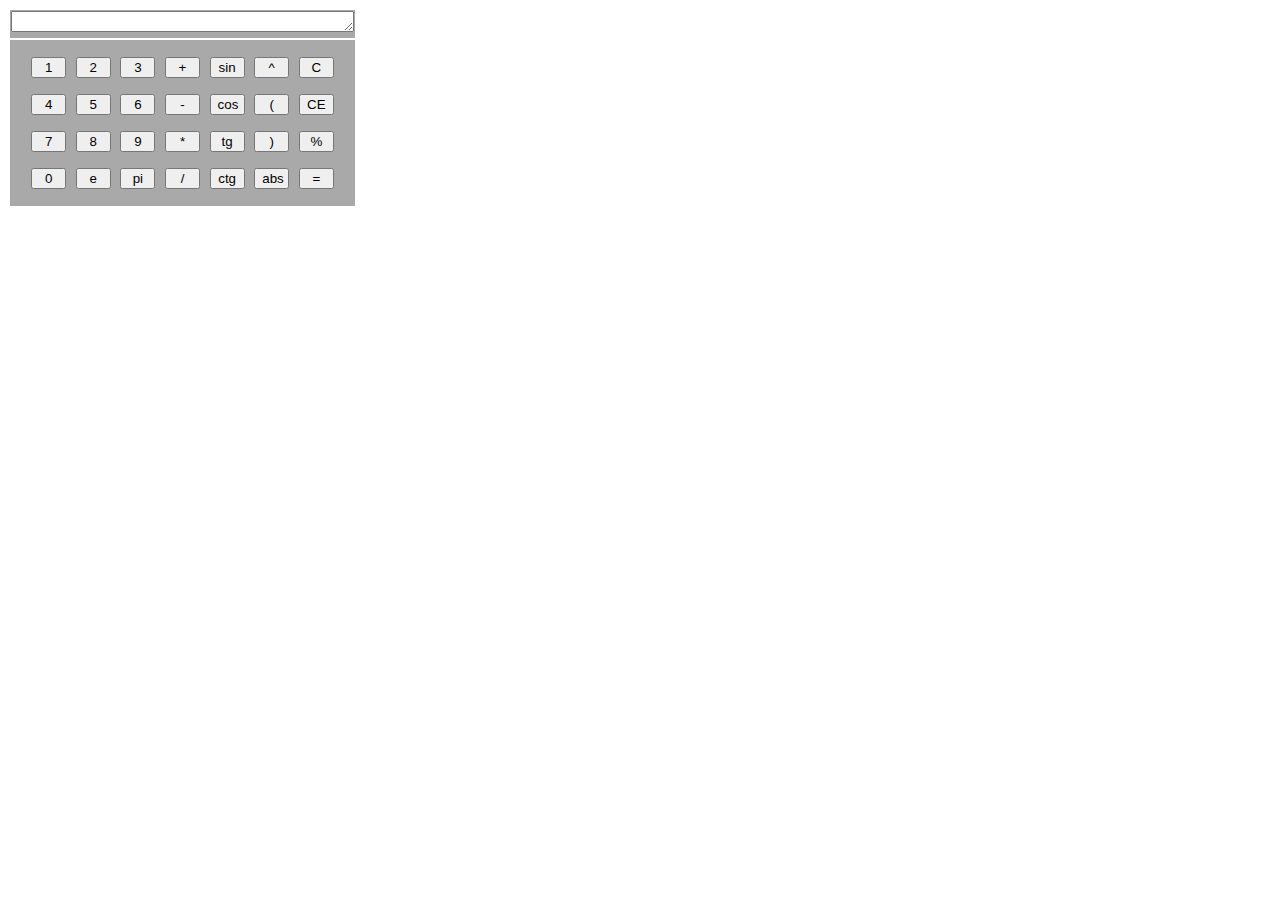
<file: index.html>
<!DOCTYPE html>

<html lang="en">

	<head>
		<script src="calculator.js"></script>
		<link href="calculator_styles.css" rel="stylesheet">
	</head>
	
	<body>
	<table><tr><th>
			<textarea id="screen" rows="1" cols="40" readonly></textarea>
	</th></tr>
		<tr><th>
		<p>
			<button id="button1" type="button" onclick='addSymbol("screen","button1")'> 1 </button>
			<button id="button2" type="button" onclick='addSymbol("screen","button2")'> 2 </button>
			<button id="button3" type="button" onclick='addSymbol("screen","button3")'> 3 </button>
			<button id="button+" type="button" onclick='addSymbol("screen","button+")'> + </button>
			<button id="buttonsin" type="button" onclick='addSymbol("screen","buttonsin")'> sin </button>
			<button id="button^" type="button" onclick='addSymbol("screen","button^")'> ^ </button>
			<button id="buttonC" onclick='clearSymbol("screen")'>C</button>
		</p>
		<p>
			<button id="button4" type="button" onclick='addSymbol("screen","button4")'> 4 </button>
			<button id="button5" type="button" onclick='addSymbol("screen","button5")'> 5 </button>
			<button id="button6" type="button" onclick='addSymbol("screen","button6")'> 6 </button>
			<button id="button-" type="button" onclick='addSymbol("screen","button-")'>-</button>
			<button id="buttoncos" type="button" onclick='addSymbol("screen","buttoncos")'> cos </button>
			<button id="button(" type="button" onclick='addSymbol("screen","button(")'> ( </button>
			<button id="buttonCE" onclick='clearScreen("screen")'>CE</button>
		</p>
		<p>
			<button id="button7" type="button" onclick='addSymbol("screen","button7")'> 7 </button>
			<button id="button8" type="button" onclick='addSymbol("screen","button8")'> 8 </button>
			<button id="button9" type="button" onclick='addSymbol("screen","button9")'> 9 </button>
			<button id="button*" type="button" onclick='addSymbol("screen","button*")'> * </button>
			<button id="buttontg" type="button" onclick='addSymbol("screen","buttontg")'> tg </button>
			<button id="button)" type="button" onclick='addSymbol("screen","button)")'> ) </button>
			<button id="button%" type="button" onclick='addSymbol("screen","button%")'> % </button>
		</p>
		<p>
			<button id="button0" type="button" onclick='addSymbol("screen","button0")'> 0 </button>
			<button id="buttone" type="button" onclick='addSymbol("screen","buttone")'> e </button>
			<button id="buttonpi" type="button" onclick='addSymbol("screen","buttonpi")'> pi </button>
			<button id="button/" type="button" onclick='addSymbol("screen","button/")'> / </button>
			<button id="buttonctg" type="button" onclick='addSymbol("screen","buttonctg")'> ctg </button>
			<button id="button" type="button" onclick='addSymbol("screen","button")'> abs </button>
			<button id="button=" type="button" onclick='getResult("screen")'> = </button>
		</p>
	</th></tr></table>
	</body>
	
</html>
</file>
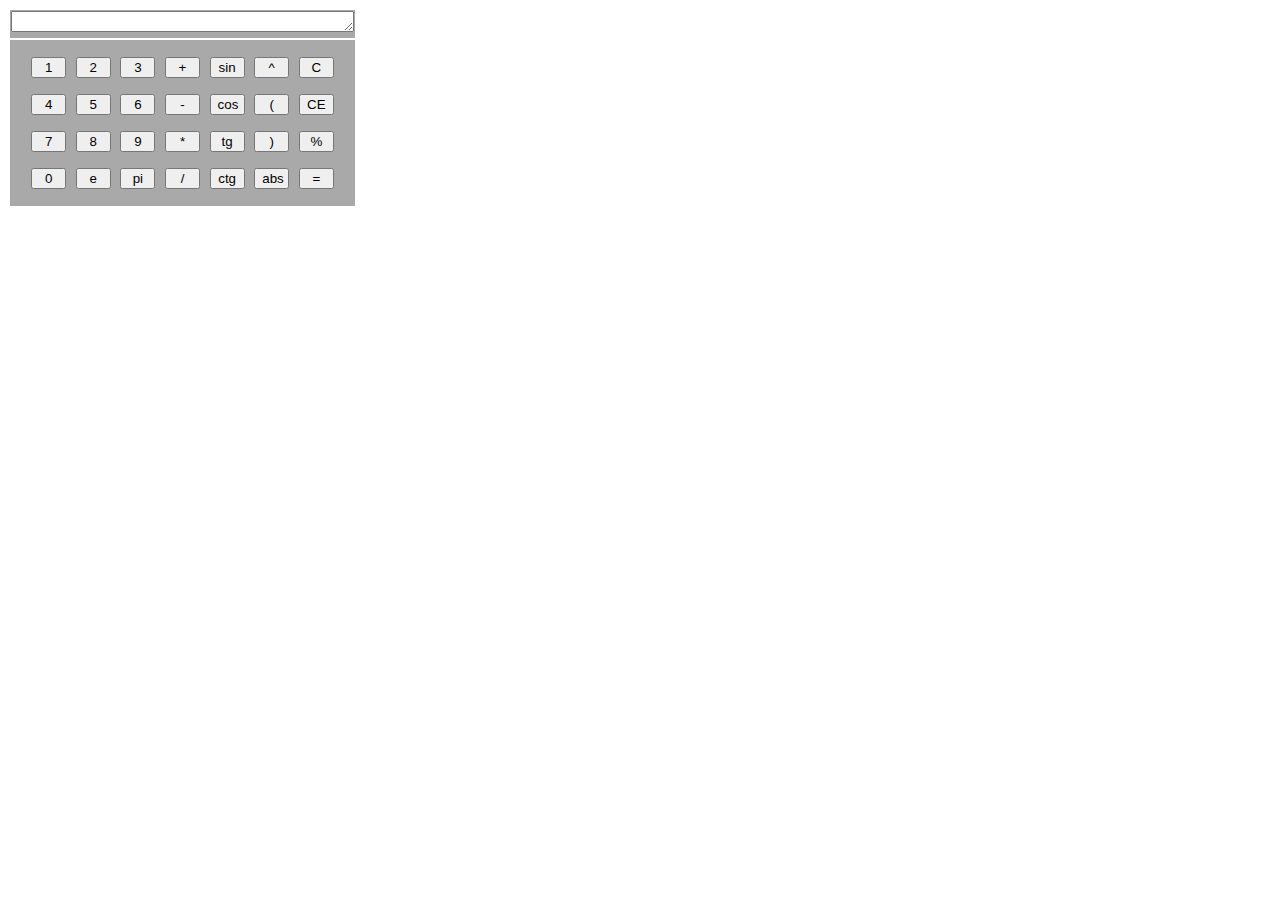
<file: calculator1.html>
<!DOCTYPE html>

<html lang="ru">

	<head>
		<script src="calculator.js"></script>
		<link href="calculator_styles.css" rel="stylesheet">
	</head>
	
	<body>
	<table><tr><th>
			<textarea id="screen" rows="1" cols="40" readonly></textarea>
	</th></tr>
		<tr><th>
		<p>
			<button id="button1" type="button" onclick='addSymbol("screen","button1")'> 1 </button>
			<button id="button2" type="button" onclick='addSymbol("screen","button2")'> 2 </button>
			<button id="button3" type="button" onclick='addSymbol("screen","button3")'> 3 </button>
			<button id="button+" type="button" onclick='addSymbol("screen","button+")'> + </button>
			<button id="buttonsin" type="button" onclick='addSymbol("screen","buttonsin")'> sin </button>
			<button id="button^" type="button" onclick='addSymbol("screen","button^")'> ^ </button>
			<button id="buttonC" onclick='clearSymbol("screen")'>C</button>
		</p>
		<p>
			<button id="button4" type="button" onclick='addSymbol("screen","button4")'> 4 </button>
			<button id="button5" type="button" onclick='addSymbol("screen","button5")'> 5 </button>
			<button id="button6" type="button" onclick='addSymbol("screen","button6")'> 6 </button>
			<button id="button-" type="button" onclick='addSymbol("screen","button-")'>-</button>
			<button id="buttoncos" type="button" onclick='addSymbol("screen","buttoncos")'> cos </button>
			<button id="button(" type="button" onclick='addSymbol("screen","button(")'> ( </button>
			<button id="buttonCE" onclick='clearScreen("screen")'>CE</button>
		</p>
		<p>
			<button id="button7" type="button" onclick='addSymbol("screen","button7")'> 7 </button>
			<button id="button8" type="button" onclick='addSymbol("screen","button8")'> 8 </button>
			<button id="button9" type="button" onclick='addSymbol("screen","button9")'> 9 </button>
			<button id="button*" type="button" onclick='addSymbol("screen","button*")'> * </button>
			<button id="buttontg" type="button" onclick='addSymbol("screen","buttontg")'> tg </button>
			<button id="button)" type="button" onclick='addSymbol("screen","button)")'> ) </button>
			<button id="button%" type="button" onclick='addSymbol("screen","button%")'> % </button>
		</p>
		<p>
			<button id="button0" type="button" onclick='addSymbol("screen","button0")'> 0 </button>
			<button id="buttone" type="button" onclick='addSymbol("screen","buttone")'> e </button>
			<button id="buttonpi" type="button" onclick='addSymbol("screen","buttonpi")'> pi </button>
			<button id="button/" type="button" onclick='addSymbol("screen","button/")'> / </button>
			<button id="buttonctg" type="button" onclick='addSymbol("screen","buttonctg")'> ctg </button>
			<button id="button" type="button" onclick='addSymbol("screen","button")'> abs </button>
			<button id="button=" type="button" onclick='getResult("screen")'> = </button>
		</p>
	</th></tr></table>
	</body>
	
</html>
</file>
<file: calculator_styles.css>
button {
    width: 35px;
}

tr {
    background-color: darkgrey;
    border: hidden;
    font-family: "Courier New", Courier, monospace;
}
</file>
